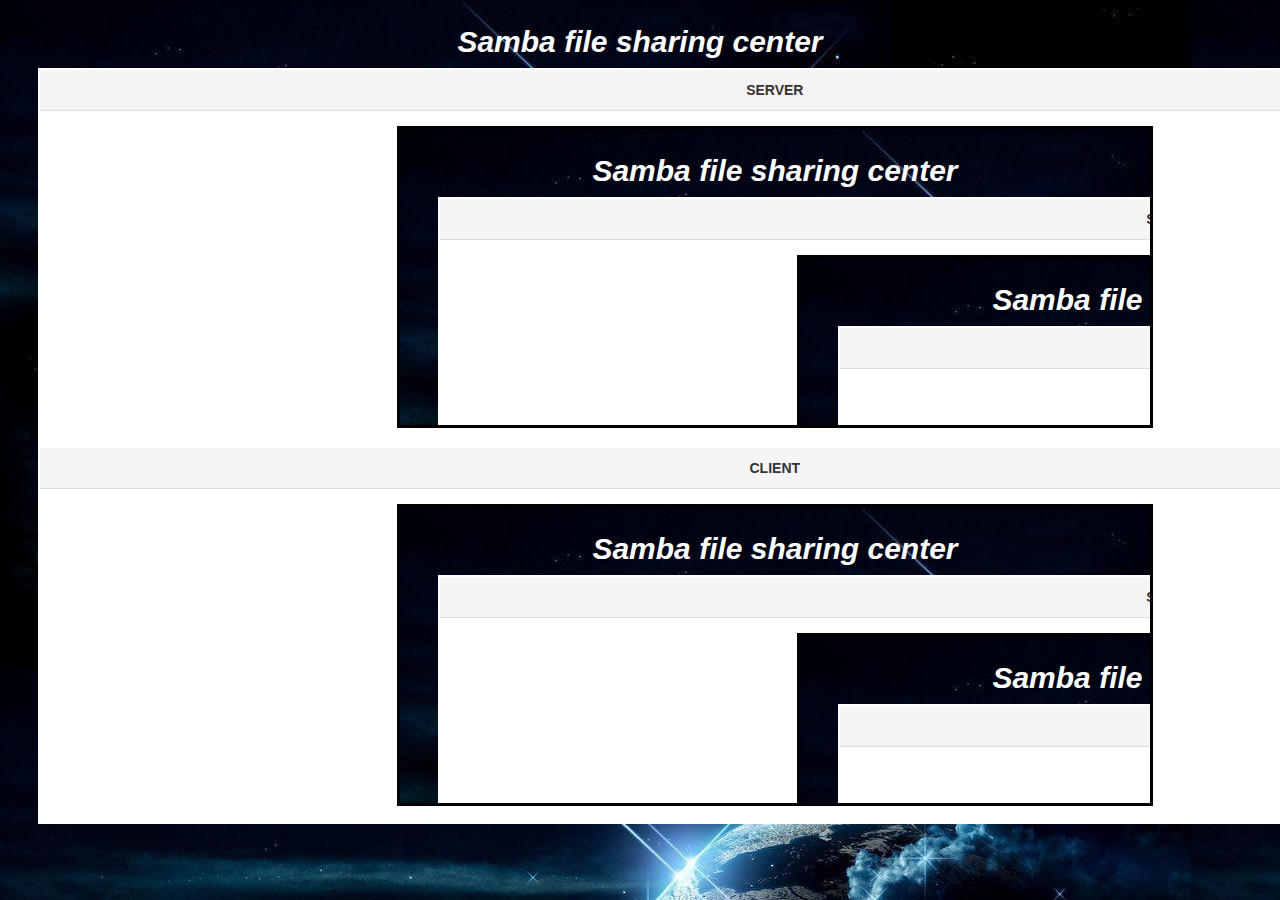
<file: index.html>
<!DOCTYPE html>
<html>
<head>
        <meta charset="utf-8"/>
        <meta http-equiv="X-UA-COMPATIBLE" content="IE=egde"/>
        <meta name="viewport" content="width=device-width , initial-scale=1.0">
        <link rel="stylesheet" type="text/css" href="css/style.css"/>
        <link href="css/bootstrap.min.css" rel="stylesheet"/>
    <title>Samba_share</title>
</head>
<body background = "2nd.jpg">
    
        <div style="color:white; padding-top:5px; border:5cm; font-size:800%; text-align:center;">


                <h2><b><i>Samba file   sharing   center</i></b></h2>

        </div>
               
                <div>
                    <div class="panel-default" style="width:39cm; height:10cm; border:solid white 2px; margin-left:1cm; padding-top:-10cm; background-color:white">
                                <div class="panel-heading"><b>SERVER</b> </div>
                                <div class="panel-body" style="color:white;">
                                <!-- <a href="C:\Users\%PASCAL.ELI%\Desktop\">Click here to open the folder 
                                                </a>-->
                                        
                                <iframe src="/" style="border:medium solid black; width:20cm; height:8cm;background: rgba(0,0,0,0.5); color:white;"></iframe>
                                </div></div>
              

		<!-- this is for the client samba -->


		 <div class="panel-default" style="width:39cm; height:10cm; border:solid white 2px; margin-left:1cm; padding-top:-10cm; background-color:white">
                                <div class="panel-heading"><b>CLIENT</b> </div>
                                <div class="panel-body" style="color:white;">
                                <!-- <a href="C:\Users\%PASCAL.ELI%\Desktop\">Click here to open the folder 
                                                </a>-->

                                <iframe src="../" style="border:medium solid black; width:20cm; height:8cm;background: rgba(0, 0, 0, 0.5); color:white;"></iframe>
                                </div></div>
		






		  </div>
            

<!--
                <div class="panel panel-default" style="width:42cm; height:10cm;" >
                        <div class="panel-heading">Panel heading without title</div>
                        <div class="panel-body">
                          Panel content
                        </div>
                      </div>
                    -->
    
    <!--   </style>  
         <script type="text/javascript">  
        </script> -->  
         <!--   <div class="contents">
               <div><p> Sample Image</p>    <img src="2nd.jpg" />  
            </div>-->

  <!--  <img  id ="image" src="die6.PNG" alt="BMW CAR" width="700px" height="500px">-->


<script src="js/jquery.min.js"></script>
<script src="js/bootstrap.min.js"></script>
 

</body>
</html>

<!--
<body>

    <div style="background-color:black; color:white; padding:20px;">
    
    <h2>London</h2>
    
    <p>London is the capital city of England. It is the most populous city in the United Kingdom, with a metropolitan area of over 13 million inhabitants.</p>
    <p>Standing on the River Thames, London has been a major settlement for two millennia, its history going back to its founding by the Romans, who named it Londinium.</p>
    
    </div> 
    
    </body>
-->
</file>
<file: css/style.css>
*{margin: 0px;
padding: 0px;}
header,section,footer,aside,nav,article,hgroup{display: block;}
body{text-align: center;}
#big_wrapper{
	border: 0px solid black;
	width: 1570px;
	height: 250px;
	margin:20px auto;
	text-align: center; 
}
#top_header{


}
#logo1{
	height: 200px;
	width: 1570px;
	background-color: #66cccc;
}
.div1{
	background:#66cccc;
    width: 1300px;
    padding: 20px;
    margin-right: 20px;
    margin-left: 270px;
}
.div1_1{
	padding: 10px;
	background-color: blue;
	border-radius: 7px;
}
.div2{
	background:#66cccc;
    width: 1450px;
    padding: 15px;
    
    margin-left: 70px;
    border-radius: 12px;
}
.table_1,td{
border: 1px solid black;
	float: left;
	width: 170px;
	margin: 10px;
	padding:0px;
	background-color: green;
}
#1the_footer{
	margin-top:20px; padding-bottom: 2px
	background:#66cccc;
}
#fad{
	padding: 15px;
	border: 1px solid black;
}
.f1{
	padding-right:50px;
	padding-left:10px; 	
	margin-top:90px;
	padding-bottom:40px;
	width:1050px;
	margin-left:-100px;
}
.f2{
	text-align:left;
	margin-left:75px;
	margin-right:90px;
	padding: 15px;
	margin-top:110px;
}
</file>
